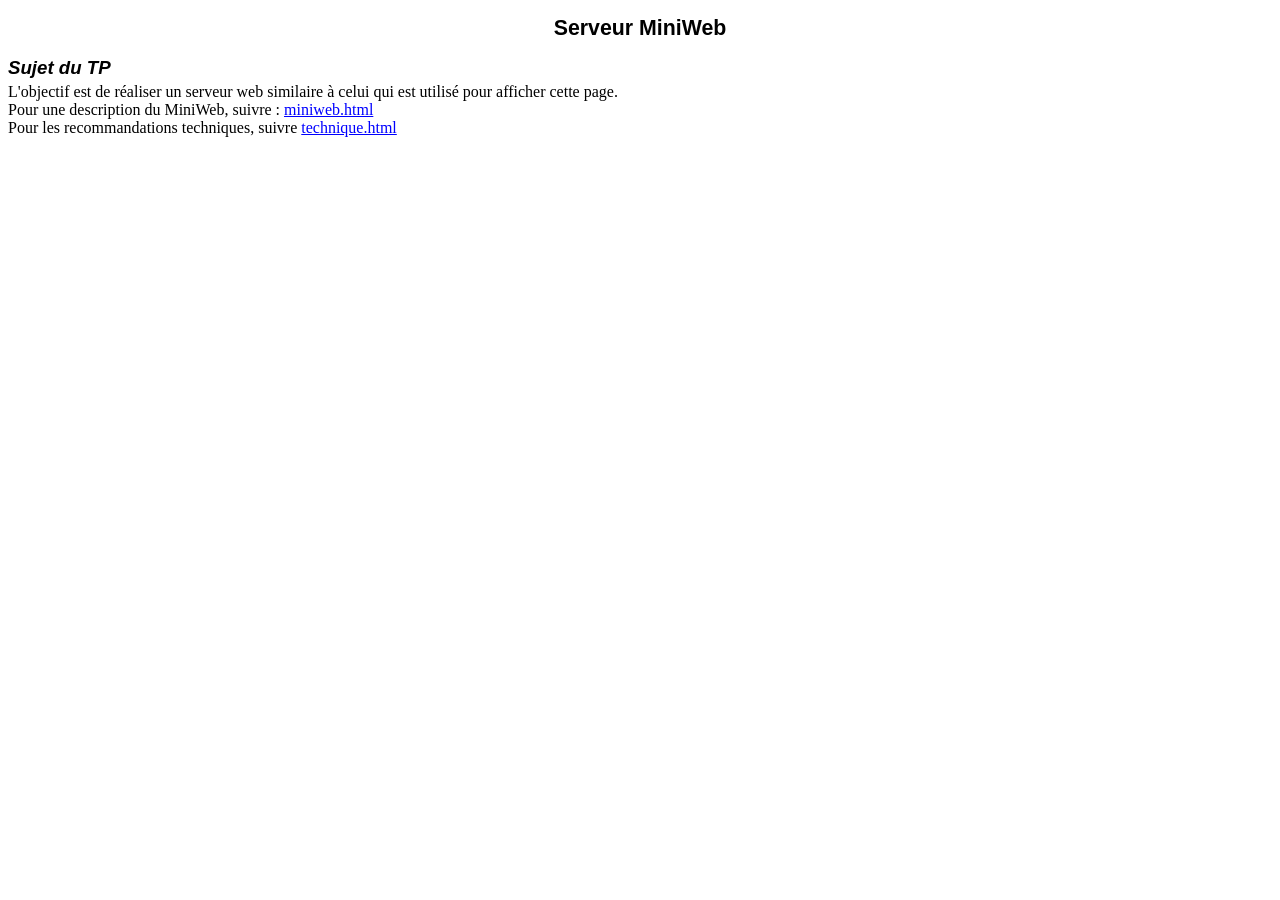
<file: serveurWeb/var/site-1/index.html>
<html xmlns:o="urn:schemas-microsoft-com:office:office"
xmlns:w="urn:schemas-microsoft-com:office:word"
xmlns="http://www.w3.org/TR/REC-html40">

<head>
<meta http-equiv=Content-Type content="text/html; charset=windows-1252">
<meta name=ProgId content=Word.Document>
<meta name=Generator content="Microsoft Word 9">
<meta name=Originator content="Microsoft Word 9">
<link rel=File-List href="./index_fichiers/filelist.xml">
<title>Serveur MiniWeb</title>
<!--[if gte mso 9]><xml>
 <o:DocumentProperties>
  <o:Author>Nataf</o:Author>
  <o:LastAuthor>Nataf</o:LastAuthor>
  <o:Revision>2</o:Revision>
  <o:TotalTime>7</o:TotalTime>
  <o:Created>2002-12-27T12:11:00Z</o:Created>
  <o:LastSaved>2002-12-27T12:11:00Z</o:LastSaved>
  <o:Pages>1</o:Pages>
  <o:Company>Loria</o:Company>
  <o:Lines>1</o:Lines>
  <o:Paragraphs>1</o:Paragraphs>
  <o:Version>9.2812</o:Version>
 </o:DocumentProperties>
</xml><![endif]--><!--[if gte mso 9]><xml>
 <w:WordDocument>
  <w:HyphenationZone>21</w:HyphenationZone>
 </w:WordDocument>
</xml><![endif]-->
<style>
<!--
 /* Style Definitions */
p.MsoNormal, li.MsoNormal, div.MsoNormal
	{mso-style-parent:"";
	margin:0cm;
	margin-bottom:.0001pt;
	mso-pagination:widow-orphan;
	font-size:12.0pt;
	font-family:"Times New Roman";
	mso-fareast-font-family:"Times New Roman";
	mso-bidi-font-family:"Times New Roman";}
h1
	{mso-style-next:Normal;
	margin-top:12.0pt;
	margin-right:0cm;
	margin-bottom:3.0pt;
	margin-left:0cm;
	mso-pagination:widow-orphan;
	page-break-after:avoid;
	mso-outline-level:1;
	font-size:16.0pt;
	font-family:Arial;
	mso-font-kerning:16.0pt;}
h2
	{mso-style-next:Normal;
	margin-top:12.0pt;
	margin-right:0cm;
	margin-bottom:3.0pt;
	margin-left:0cm;
	mso-pagination:widow-orphan;
	page-break-after:avoid;
	mso-outline-level:2;
	font-size:14.0pt;
	font-family:Arial;
	font-style:italic;}
a:link, span.MsoHyperlink
	{color:blue;
	text-decoration:underline;
	text-underline:single;}
a:visited, span.MsoHyperlinkFollowed
	{color:purple;
	text-decoration:underline;
	text-underline:single;}
@page Section1
	{size:595.3pt 841.9pt;
	margin:70.85pt 70.85pt 70.85pt 70.85pt;
	mso-header-margin:35.4pt;
	mso-footer-margin:35.4pt;
	mso-paper-source:0;}
div.Section1
	{page:Section1;}
-->
</style>
</head>

<body lang=FR link=blue vlink=purple style='tab-interval:35.4pt'>

<div class=Section1>

<h1 align=center style='text-align:center'>Serveur MiniWeb</h1>

<h2>Sujet du TP</h2>

<p class=MsoNormal>L'objectif est de r&eacute;aliser un serveur web similaire &agrave; celui
qui est utilis&eacute; pour afficher cette page.</p>

<p class=MsoNormal>Pour une description du MiniWeb, suivre&nbsp;: <a
href="miniWeb.html">miniweb.html</a></p>

<p class=MsoNormal>Pour les recommandations techniques, suivre <a
href="technique.html">technique.html</a></p>

</div>

</body>

</html>
</file>
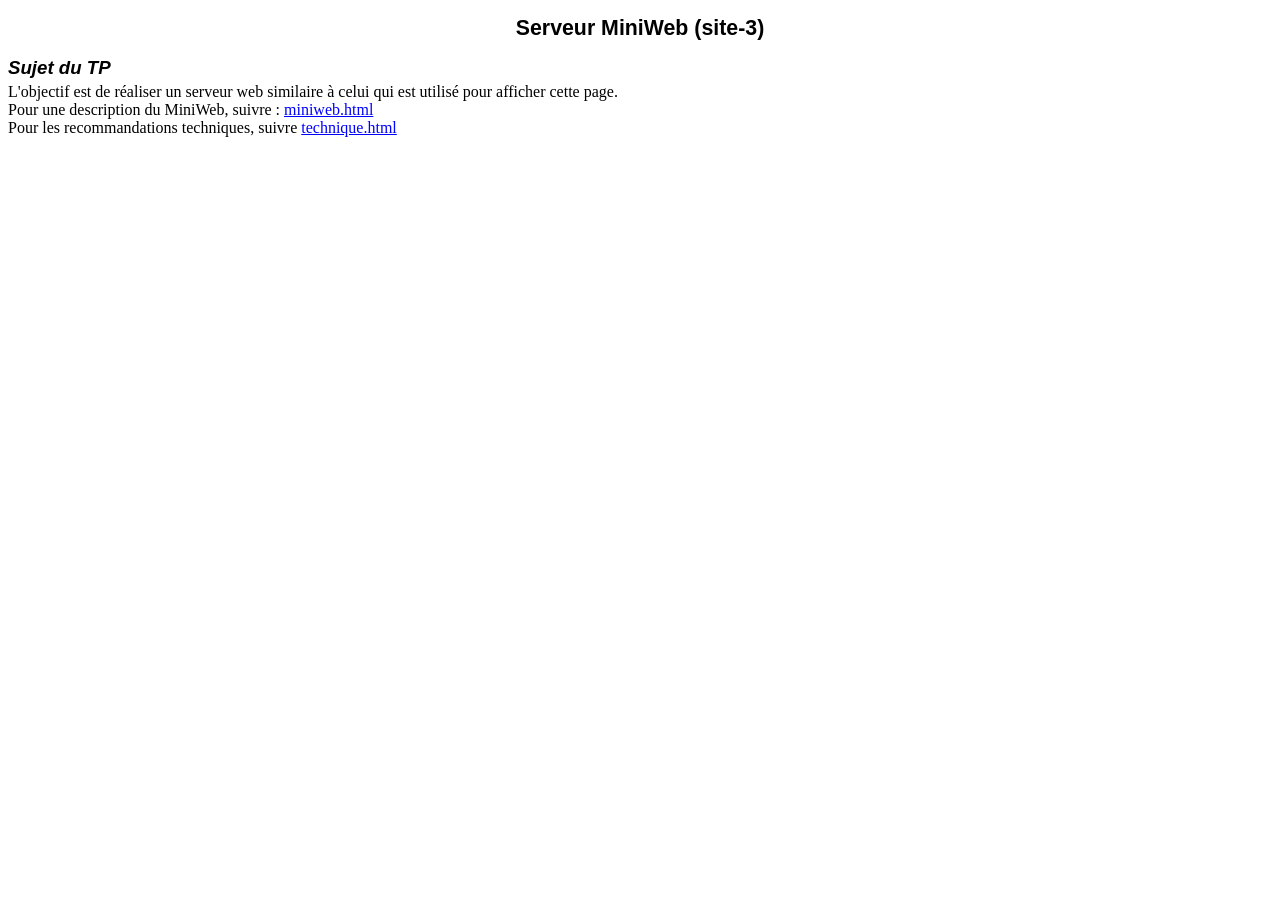
<file: serveurWeb/var/site-3/index.html>
<html xmlns:o="urn:schemas-microsoft-com:office:office"
xmlns:w="urn:schemas-microsoft-com:office:word"
xmlns="http://www.w3.org/TR/REC-html40">

<head>
<meta http-equiv=Content-Type content="text/html; charset=windows-1252">
<meta name=ProgId content=Word.Document>
<meta name=Generator content="Microsoft Word 9">
<meta name=Originator content="Microsoft Word 9">
<link rel=File-List href="./index_fichiers/filelist.xml">
<title>Serveur MiniWeb - Copie site-3</title>
<!--[if gte mso 9]><xml>
 <o:DocumentProperties>
  <o:Author>Nataf</o:Author>
  <o:LastAuthor>Nataf</o:LastAuthor>
  <o:Revision>2</o:Revision>
  <o:TotalTime>7</o:TotalTime>
  <o:Created>2002-12-27T12:11:00Z</o:Created>
  <o:LastSaved>2002-12-27T12:11:00Z</o:LastSaved>
  <o:Pages>1</o:Pages>
  <o:Company>Loria</o:Company>
  <o:Lines>1</o:Lines>
  <o:Paragraphs>1</o:Paragraphs>
  <o:Version>9.2812</o:Version>
 </o:DocumentProperties>
</xml><![endif]--><!--[if gte mso 9]><xml>
 <w:WordDocument>
  <w:HyphenationZone>21</w:HyphenationZone>
 </w:WordDocument>
</xml><![endif]-->
<style>
<!--
 /* Style Definitions */
p.MsoNormal, li.MsoNormal, div.MsoNormal
	{mso-style-parent:"";
	margin:0cm;
	margin-bottom:.0001pt;
	mso-pagination:widow-orphan;
	font-size:12.0pt;
	font-family:"Times New Roman";
	mso-fareast-font-family:"Times New Roman";
	mso-bidi-font-family:"Times New Roman";}
h1
	{mso-style-next:Normal;
	margin-top:12.0pt;
	margin-right:0cm;
	margin-bottom:3.0pt;
	margin-left:0cm;
	mso-pagination:widow-orphan;
	page-break-after:avoid;
	mso-outline-level:1;
	font-size:16.0pt;
	font-family:Arial;
	mso-font-kerning:16.0pt;}
h2
	{mso-style-next:Normal;
	margin-top:12.0pt;
	margin-right:0cm;
	margin-bottom:3.0pt;
	margin-left:0cm;
	mso-pagination:widow-orphan;
	page-break-after:avoid;
	mso-outline-level:2;
	font-size:14.0pt;
	font-family:Arial;
	font-style:italic;}
a:link, span.MsoHyperlink
	{color:blue;
	text-decoration:underline;
	text-underline:single;}
a:visited, span.MsoHyperlinkFollowed
	{color:purple;
	text-decoration:underline;
	text-underline:single;}
@page Section1
	{size:595.3pt 841.9pt;
	margin:70.85pt 70.85pt 70.85pt 70.85pt;
	mso-header-margin:35.4pt;
	mso-footer-margin:35.4pt;
	mso-paper-source:0;}
div.Section1
	{page:Section1;}
-->
</style>
</head>

<body lang=FR link=blue vlink=purple style='tab-interval:35.4pt'>

<div class=Section1>

<h1 align=center style='text-align:center'>Serveur MiniWeb (site-3)</h1>

<h2>Sujet du TP</h2>

<p class=MsoNormal>L'objectif est de r&eacute;aliser un serveur web similaire &agrave; celui
qui est utilis&eacute; pour afficher cette page.</p>

<p class=MsoNormal>Pour une description du MiniWeb, suivre&nbsp;: <a
href="miniWeb.html">miniweb.html</a></p>

<p class=MsoNormal>Pour les recommandations techniques, suivre <a
href="technique.html">technique.html</a></p>

</div>

</body>

</html>
</file>
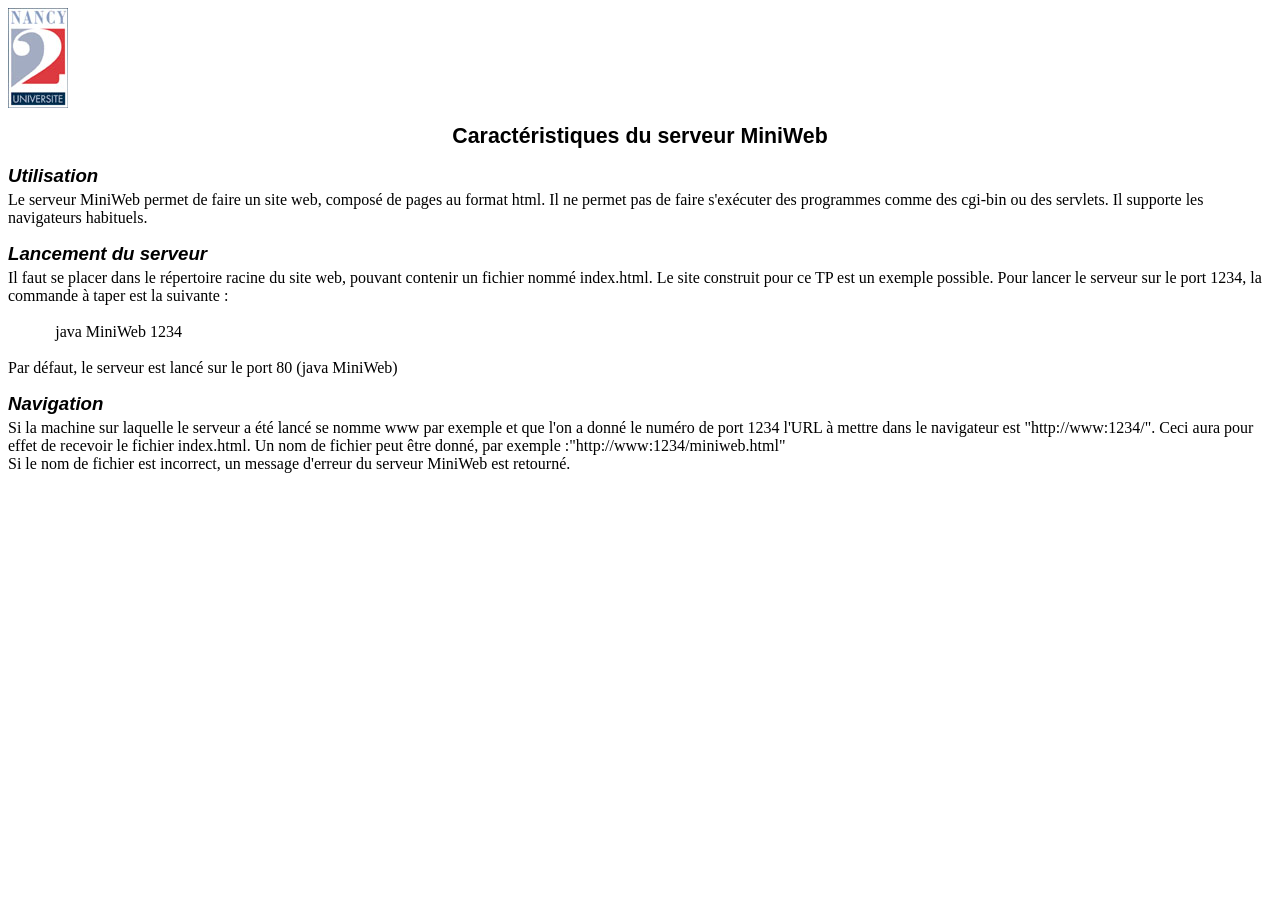
<file: serveurWeb/var/site-1/miniWeb.html>
<html xmlns:v="urn:schemas-microsoft-com:vml"
xmlns:o="urn:schemas-microsoft-com:office:office"
xmlns:w="urn:schemas-microsoft-com:office:word"
xmlns="http://www.w3.org/TR/REC-html40">

<head>
<meta http-equiv=Content-Type content="text/html; charset=windows-1252">
<meta name=ProgId content=Word.Document>
<meta name=Generator content="Microsoft Word 9">
<meta name=Originator content="Microsoft Word 9">
<link rel=File-List href="./miniweb_fichiers/filelist.xml">
<link rel=Edit-Time-Data href="./miniweb_fichiers/editdata.mso">
<!--[if !mso]>
<style>
v\:* {behavior:url(#default#VML);}
o\:* {behavior:url(#default#VML);}
w\:* {behavior:url(#default#VML);}
.shape {behavior:url(#default#VML);}
</style>
<![endif]-->
<title>Caract&eacute;ristiques du serveur MiniWeb</title>
<!--[if gte mso 9]><xml>
 <o:DocumentProperties>
  <o:Author>Nataf</o:Author>
  <o:LastAuthor>Nataf</o:LastAuthor>
  <o:Revision>2</o:Revision>
  <o:TotalTime>25</o:TotalTime>
  <o:Created>2002-12-27T12:35:00Z</o:Created>
  <o:LastSaved>2002-12-27T12:35:00Z</o:LastSaved>
  <o:Pages>1</o:Pages>
  <o:Words>48</o:Words>
  <o:Characters>278</o:Characters>
  <o:Company>Loria</o:Company>
  <o:Lines>2</o:Lines>
  <o:Paragraphs>1</o:Paragraphs>
  <o:CharactersWithSpaces>341</o:CharactersWithSpaces>
  <o:Version>9.2812</o:Version>
 </o:DocumentProperties>
</xml><![endif]--><!--[if gte mso 9]><xml>
 <w:WordDocument>
  <w:HyphenationZone>21</w:HyphenationZone>
 </w:WordDocument>
</xml><![endif]-->
<style>
<!--
 /* Style Definitions */
p.MsoNormal, li.MsoNormal, div.MsoNormal
	{mso-style-parent:"";
	margin:0cm;
	margin-bottom:.0001pt;
	mso-pagination:widow-orphan;
	font-size:12.0pt;
	font-family:"Times New Roman";
	mso-fareast-font-family:"Times New Roman";
	mso-bidi-font-family:"Times New Roman";}
h1
	{mso-style-next:Normal;
	margin-top:12.0pt;
	margin-right:0cm;
	margin-bottom:3.0pt;
	margin-left:0cm;
	mso-pagination:widow-orphan;
	page-break-after:avoid;
	mso-outline-level:1;
	font-size:16.0pt;
	font-family:Arial;
	mso-font-kerning:16.0pt;}
h2
	{mso-style-next:Normal;
	margin-top:12.0pt;
	margin-right:0cm;
	margin-bottom:3.0pt;
	margin-left:0cm;
	mso-pagination:widow-orphan;
	page-break-after:avoid;
	mso-outline-level:2;
	font-size:14.0pt;
	font-family:Arial;
	font-style:italic;}
p.MsoHeader, li.MsoHeader, div.MsoHeader
	{margin:0cm;
	margin-bottom:.0001pt;
	mso-pagination:widow-orphan;
	tab-stops:center 8.0cm right 16.0cm;
	font-size:12.0pt;
	font-family:"Times New Roman";
	mso-fareast-font-family:"Times New Roman";
	mso-bidi-font-family:"Times New Roman";}
p.MsoFooter, li.MsoFooter, div.MsoFooter
	{margin:0cm;
	margin-bottom:.0001pt;
	mso-pagination:widow-orphan;
	tab-stops:center 8.0cm right 16.0cm;
	font-size:12.0pt;
	font-family:"Times New Roman";
	mso-fareast-font-family:"Times New Roman";
	mso-bidi-font-family:"Times New Roman";}
a:link, span.MsoHyperlink
	{color:blue;
	text-decoration:underline;
	text-underline:single;}
a:visited, span.MsoHyperlinkFollowed
	{color:purple;
	text-decoration:underline;
	text-underline:single;}
@page Section1
	{size:595.3pt 841.9pt;
	margin:70.85pt 70.85pt 70.85pt 70.85pt;
	mso-header-margin:35.4pt;
	mso-footer-margin:35.4pt;
	mso-header:url("./miniweb_fichiers/header.htm") h1;
	mso-paper-source:0;}
div.Section1
	{page:Section1;}
-->
</style>
</head>

<body lang=FR link=blue vlink=purple style='tab-interval:35.4pt'>

<div class=Section1>
<img src="images/n2.jpg">
<h1 align=center style='text-align:center'>Caract&eacute;ristiques du serveur MiniWeb</h1>

<h2>Utilisation</h2>

<p class=MsoNormal>Le serveur MiniWeb permet de faire un site web, compos&eacute; de
pages au format html. Il ne permet pas de faire s'ex&eacute;cuter des programmes comme
des cgi-bin ou des servlets. Il supporte les navigateurs habituels.</p>

<h2>Lancement du serveur</h2>

<p class=MsoNormal>Il faut se placer dans le r&eacute;pertoire racine du site web,
pouvant contenir un fichier nomm&eacute; index.html. Le site construit pour ce TP est
un exemple possible. Pour lancer le serveur sur le port 1234, la commande &agrave;
taper est la suivante&nbsp;:</p>

<p class=MsoNormal><![if !supportEmptyParas]>&nbsp;<![endif]><o:p></o:p></p>

<p class=MsoNormal style='margin-left:35.4pt'>java MiniWeb 1234</p>

<p class=MsoNormal style='margin-left:35.4pt'><![if !supportEmptyParas]>&nbsp;<![endif]><o:p></o:p></p>

<p class=MsoNormal>Par d&eacute;faut, le serveur est lanc&eacute; sur le port 80 (java
MiniWeb)</p>

<h2>Navigation</h2>

<p class=MsoNormal>Si la machine sur laquelle le serveur a &eacute;t&eacute; lanc&eacute; se nomme
www par exemple et que l'on a donn&eacute; le num&eacute;ro de port 1234 l'URL &agrave; mettre dans
le navigateur est "http://www:1234/". Ceci aura
pour effet de recevoir le fichier index.html. Un nom de fichier peut &ecirc;tre donn&eacute;, 
par exemple :"http://www:1234/miniweb.html"</p>
<p class=MsoNormal>Si le nom de fichier est incorrect, un message d'erreur du serveur
MiniWeb est retourn&eacute;.</p>

</div>

</body>

</html>
</file>
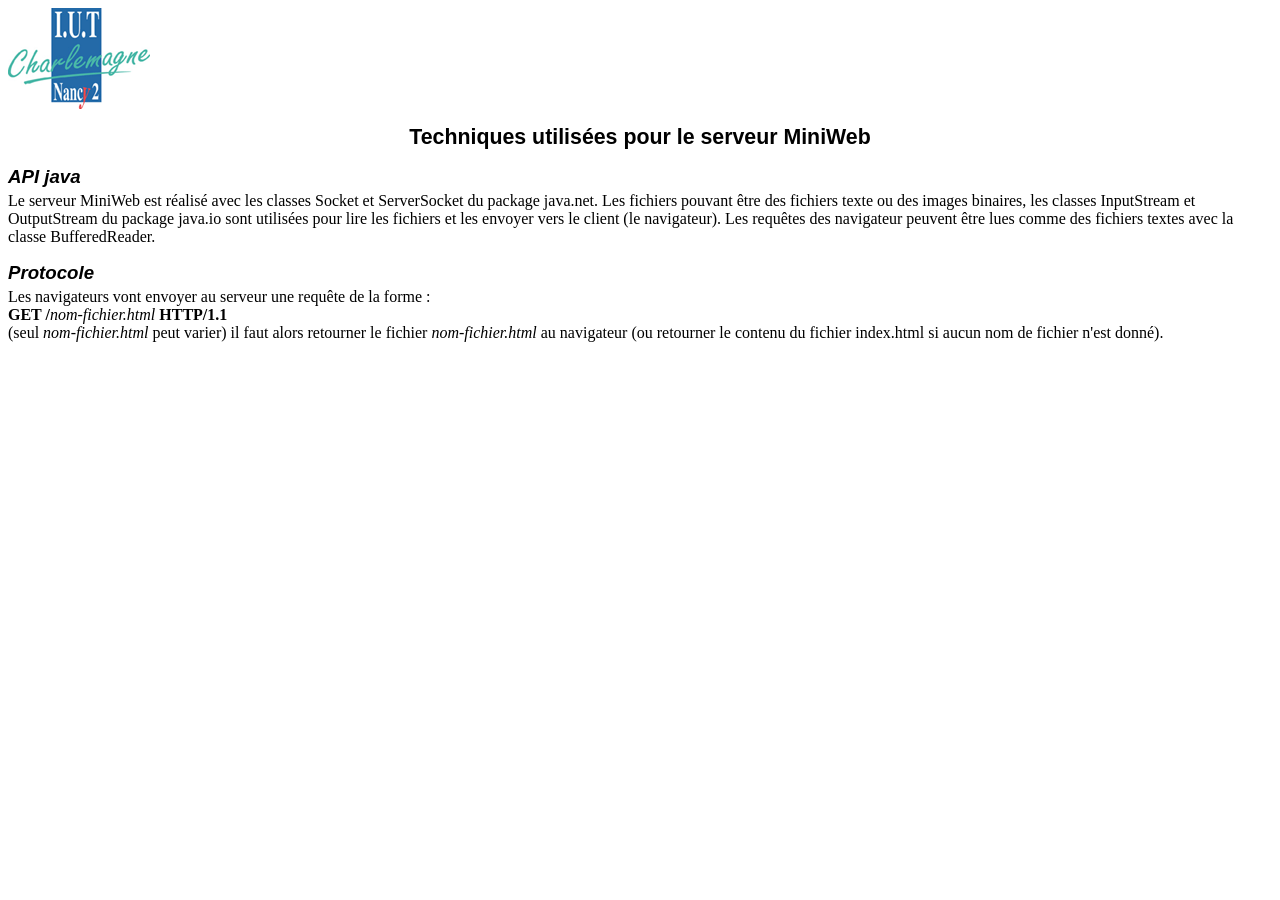
<file: serveurWeb/var/site-1/technique.html>
<html xmlns:v="urn:schemas-microsoft-com:vml"
xmlns:o="urn:schemas-microsoft-com:office:office"
xmlns:w="urn:schemas-microsoft-com:office:word"
xmlns="http://www.w3.org/TR/REC-html40">

<head>
<meta http-equiv=Content-Type content="text/html; charset=windows-1252">
<meta name=ProgId content=Word.Document>
<meta name=Generator content="Microsoft Word 9">
<meta name=Originator content="Microsoft Word 9">
<link rel=File-List href="./technique_fichiers/filelist.xml">
<link rel=Edit-Time-Data href="./technique_fichiers/editdata.mso">
<!--[if !mso]>
<style>
v\:* {behavior:url(#default#VML);}
o\:* {behavior:url(#default#VML);}
w\:* {behavior:url(#default#VML);}
.shape {behavior:url(#default#VML);}
</style>
<![endif]-->
<title>Techniques utilis�es pour le serveur MiniWeb</title>
<!--[if gte mso 9]><xml>
 <o:DocumentProperties>
  <o:Author>Nataf</o:Author>
  <o:LastAuthor>Nataf</o:LastAuthor>
  <o:Revision>2</o:Revision>
  <o:TotalTime>45</o:TotalTime>
  <o:Created>2002-12-27T21:14:00Z</o:Created>
  <o:LastSaved>2002-12-27T21:14:00Z</o:LastSaved>
  <o:Pages>1</o:Pages>
  <o:Words>125</o:Words>
  <o:Characters>717</o:Characters>
  <o:Company>Loria</o:Company>
  <o:Lines>5</o:Lines>
  <o:Paragraphs>1</o:Paragraphs>
  <o:CharactersWithSpaces>880</o:CharactersWithSpaces>
  <o:Version>9.2812</o:Version>
 </o:DocumentProperties>
</xml><![endif]--><!--[if gte mso 9]><xml>
 <w:WordDocument>
  <w:HyphenationZone>21</w:HyphenationZone>
 </w:WordDocument>
</xml><![endif]-->
<style>
<!--
 /* Style Definitions */
p.MsoNormal, li.MsoNormal, div.MsoNormal
	{mso-style-parent:"";
	margin:0cm;
	margin-bottom:.0001pt;
	mso-pagination:widow-orphan;
	font-size:12.0pt;
	font-family:"Times New Roman";
	mso-fareast-font-family:"Times New Roman";
	mso-bidi-font-family:"Times New Roman";}
h1
	{mso-style-next:Normal;
	margin-top:12.0pt;
	margin-right:0cm;
	margin-bottom:3.0pt;
	margin-left:0cm;
	mso-pagination:widow-orphan;
	page-break-after:avoid;
	mso-outline-level:1;
	font-size:16.0pt;
	font-family:Arial;
	mso-font-kerning:16.0pt;}
h2
	{mso-style-next:Normal;
	margin-top:12.0pt;
	margin-right:0cm;
	margin-bottom:3.0pt;
	margin-left:0cm;
	mso-pagination:widow-orphan;
	page-break-after:avoid;
	mso-outline-level:2;
	font-size:14.0pt;
	font-family:Arial;
	font-style:italic;}
p.MsoHeader, li.MsoHeader, div.MsoHeader
	{margin:0cm;
	margin-bottom:.0001pt;
	mso-pagination:widow-orphan;
	tab-stops:center 8.0cm right 16.0cm;
	font-size:12.0pt;
	font-family:"Times New Roman";
	mso-fareast-font-family:"Times New Roman";
	mso-bidi-font-family:"Times New Roman";}
p.MsoFooter, li.MsoFooter, div.MsoFooter
	{margin:0cm;
	margin-bottom:.0001pt;
	mso-pagination:widow-orphan;
	tab-stops:center 8.0cm right 16.0cm;
	font-size:12.0pt;
	font-family:"Times New Roman";
	mso-fareast-font-family:"Times New Roman";
	mso-bidi-font-family:"Times New Roman";}
a:link, span.MsoHyperlink
	{color:blue;
	text-decoration:underline;
	text-underline:single;}
a:visited, span.MsoHyperlinkFollowed
	{color:purple;
	text-decoration:underline;
	text-underline:single;}
@page Section1
	{size:595.3pt 841.9pt;
	margin:70.85pt 70.85pt 70.85pt 70.85pt;
	mso-header-margin:35.4pt;
	mso-footer-margin:35.4pt;
	mso-header:url("./technique_fichiers/header.htm") h1;
	mso-paper-source:0;}
div.Section1
	{page:Section1;}
-->
</style>
</head>

<body lang=FR link=blue vlink=purple style='tab-interval:35.4pt'>

<div class=Section1>
<img src="images/l1.gif">
<h1 align=center style='text-align:center'>Techniques utilis&eacute;es pour le serveur
MiniWeb</h1>

<h2>API java</h2>

<p class=MsoNormal>Le serveur MiniWeb est r&eacute;alis&eacute; avec les classes Socket et
ServerSocket du package java.net. Les fichiers pouvant &ecirc;tre des fichiers texte
ou des images binaires, les classes InputStream et OutputStream du package
java.io sont utilis&eacute;es pour lire les fichiers et les envoyer
vers le client (le navigateur). Les requ&ecirc;tes des navigateur peuvent &ecirc;tre lues
comme des fichiers textes avec la classe BufferedReader.</p>

<h2>Protocole</h2>

<p class=MsoNormal>Les navigateurs vont envoyer au serveur une requ&ecirc;te de la
forme&nbsp;:</p>

<p class=MsoNormal><b>GET /</b><i>nom-fichier.html</i> <b>HTTP/1.1<o:p></o:p></b></p>

<p class=MsoHeader style='tab-stops:35.4pt'>(seul <i>nom-fichier.html</i> peut
varier) il faut alors retourner le fichier <i>nom-fichier.html</i> au
navigateur (ou retourner le contenu du fichier index.html si aucun nom de fichier
n'est donn&eacute;). </p>

</div>

</body>

</html>
</file>
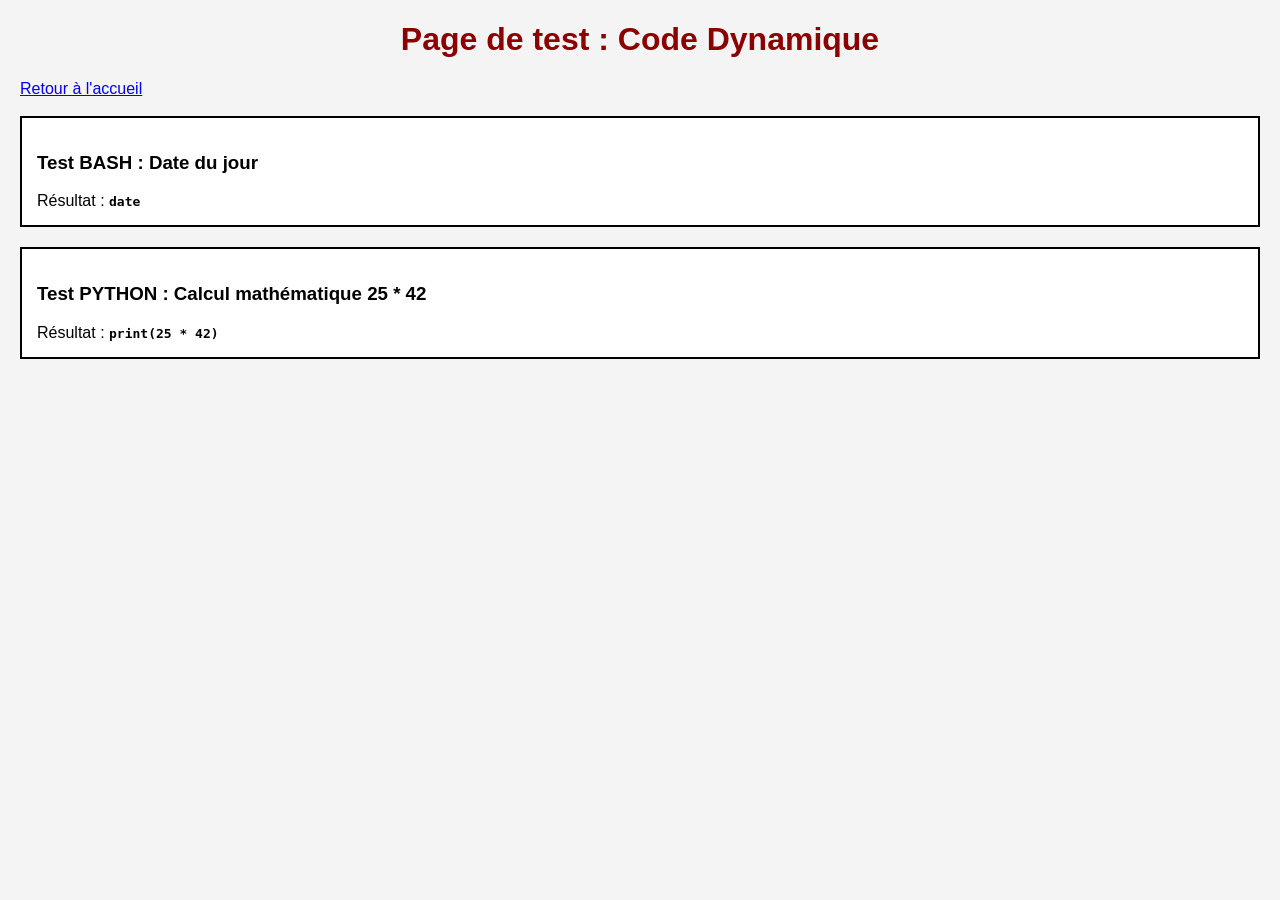
<file: serveurWeb/var/site-2/demo.html>
<!DOCTYPE html>
<html>
<head>
    <meta charset="utf-8">
    <title>Code Dynamique</title>
    <link rel="stylesheet" type="text/css" href="style.css">
</head>
<body>
    <h1>Page de test : Code Dynamique</h1>
    <a href="miniWeb.html">Retour à l'accueil</a><br><br>

    <div class="boite">
        <h3>Test BASH : Date du jour</h3>
        Résultat : <b><code interpreteur="/bin/bash">date</code></b>
    </div>

    <div class="boite">
        <h3>Test PYTHON : Calcul mathématique 25 * 42</h3>
        Résultat : <b><code interpreteur="/usr/bin/python3">print(25 * 42)</code></b>
    </div>
</body>
</html>
</file>
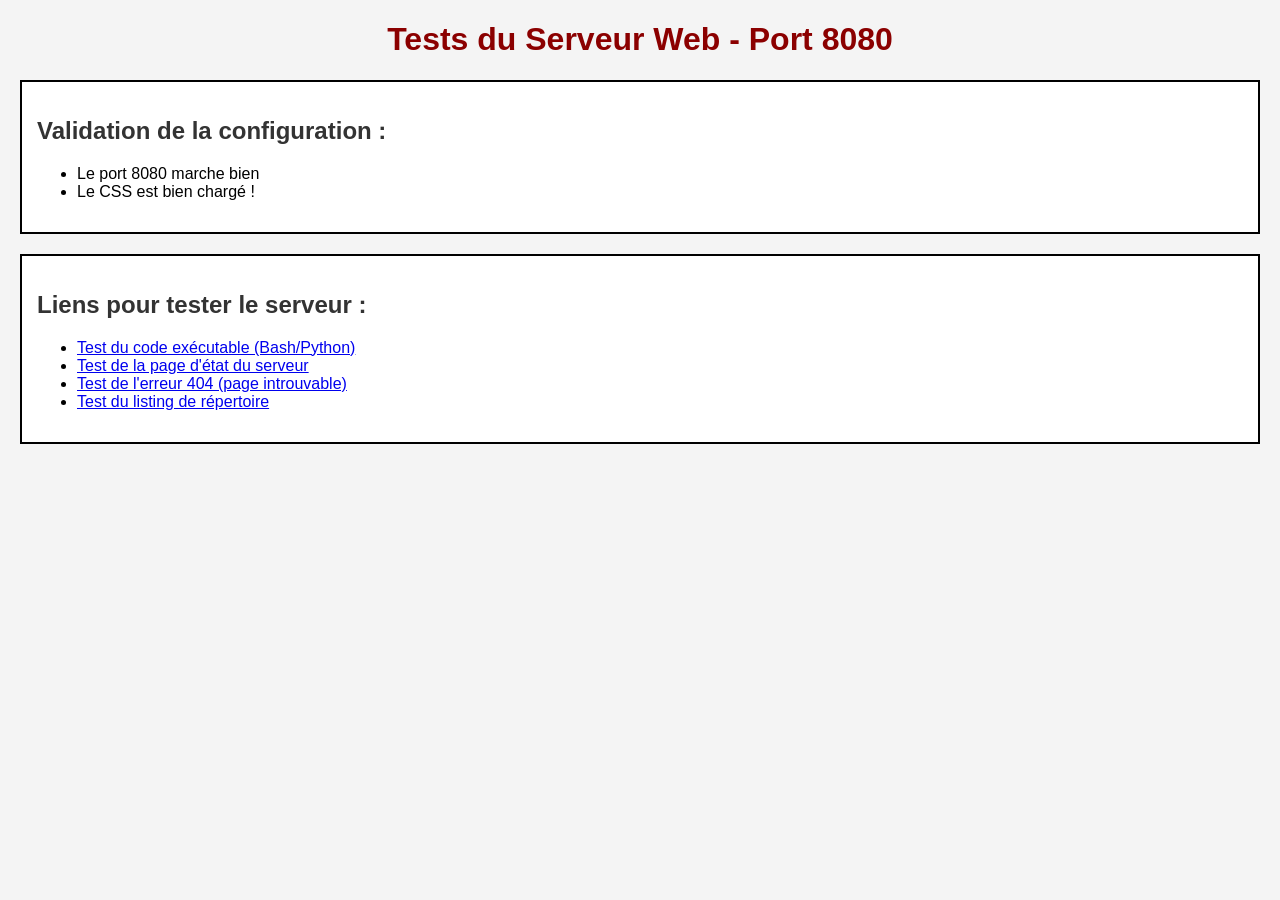
<file: serveurWeb/var/site-2/miniWeb.html>
<!DOCTYPE html>
<html>
<head>
    <meta charset="utf-8">
    <title>Tests Port 8080</title>
    <link rel="stylesheet" type="text/css" href="style.css">
</head>
<body>
    <h1>Tests du Serveur Web - Port 8080</h1>
    
    <div class="boite">
        <h2>Validation de la configuration :</h2>
        <ul>
            <li>Le port 8080 marche bien</li>
            <li>Le CSS est bien chargé !</li>
        </ul>
    </div>

    <div class="boite">
        <h2>Liens pour tester le serveur :</h2>
        <ul>
            <li><a href="demo.html">Test du code exécutable (Bash/Python)</a></li>
            <li><a href="/status">Test de la page d'état du serveur</a></li>
            <li><a href="erreur404.html">Test de l'erreur 404 (page introuvable)</a></li>
            <li><a href="dossier_vide/">Test du listing de répertoire</a></li>
        </ul>
    </div>
</body>
</html>
</file>
<file: serveurWeb/var/site-2/style.css>
body {
    font-family: Arial, sans-serif;
    background-color: #f4f4f4;
    margin: 20px;
}

h1 {
    color: darkred;
    text-align: center;
}

h2 {
    color: #333;
}

.boite {
    border: 2px solid black;
    background-color: white;
    padding: 15px;
    margin-bottom: 20px;
}
</file>
